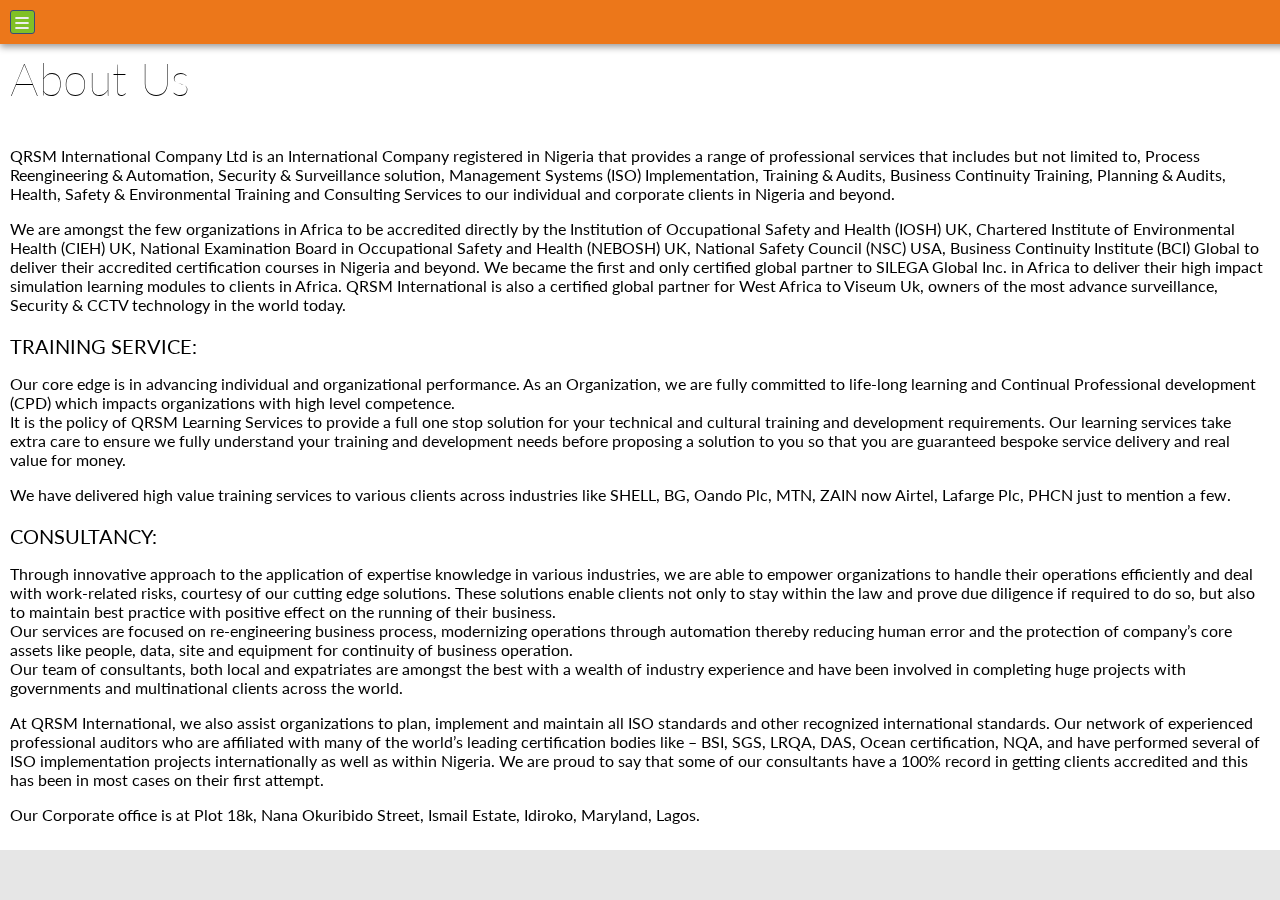
<file: about_us.html>
<!DOCTYPE html>
<html>
<head>
    <title>Mobile Menu Hamburger</title>
    <meta name="viewport" content="width=device-width, initial-scale = 1.0, maximum-scale=1.0, user-scalable=no"/>
    <!--Using jQuery and jQuery UI for display effects-->
    <script src="js/jquery-2.1.1.min.js"></script>
    <script src="js/jquery-ui.min.js"></script>

    <!--Using the hamburger menu display code-->
    <script src="js/hamburger.js"></script>

    <!--Using Media Queries, if the viewport is smaller than 700px use another stylesheet-->
    <link rel="stylesheet" type="text/css" media="all" href="css/hamburger.css"/>
	<link rel="stylesheet" href="css/normalize.css">

    
        <link rel="stylesheet" href="css/style.css">
</head>

<body>
<!--This wrapping container is used to get the width of the whole content-->

<div id="container">

    <!--The Hamburger Button in the Header-->
    <header>
        <div id="hamburger">
            <div></div>
            <div></div>
            <div></div>
        </div>
    </header>

    <!--The mobile navigation Markup hidden via css-->
    <nav>
        <ul>
             <li><a href="index.html">Start Page</a></li>
             <li><a href="register.html">Register</a></li>
             <li><a href="pay.html">Pay Now</a></li>
           <li><a href="about_us.html">About Us</a></li>
            <li><a href="courses.html">Our Courses</a></li>
            <li><a href="contact.html">Contact Us</a></li>
            <li><a href="follow.html">Follow Us</a></li>
            
        </ul>
		
    </nav>

    <!--The Layer that will be layed over the content
    so that the content is unclickable while menu is shown-->
    <div id="contentLayer"></div>

    <!--The content of the site-->
    <div id="content">
	<h1 align="center"> About Us </h1>
<p>QRSM International Company Ltd is an International Company registered in Nigeria that provides a range of professional services that includes but not limited to, Process Reengineering &amp; Automation, Security &amp; Surveillance solution, Management Systems (ISO) Implementation, Training &amp; Audits, Business Continuity Training, Planning &amp; Audits, Health, Safety &amp; Environmental Training and Consulting Services to our individual and corporate clients in Nigeria and beyond.</p>

<p>We are amongst the few organizations in Africa to be accredited directly by the Institution of Occupational Safety and Health (IOSH) UK, Chartered Institute of Environmental Health (CIEH) UK, National Examination Board in Occupational Safety and Health (NEBOSH) UK, National Safety Council (NSC) USA, Business Continuity Institute (BCI) Global to deliver their accredited certification courses in Nigeria and beyond. We became the first and only certified global partner to SILEGA Global Inc. in Africa to deliver their high impact simulation learning modules to clients in Africa. QRSM International is also a certified global partner for West Africa to Viseum Uk, owners of the most advance surveillance, Security &amp; CCTV technology in the world today.</p>

<h3>TRAINING SERVICE:</h3>

<p>Our core edge is in advancing individual and organizational performance. As an Organization, we are fully committed to life-long learning and Continual Professional development (CPD) which impacts organizations with high level competence.<br />
It is the policy of QRSM Learning Services to provide a full one stop solution for your technical and cultural training and development requirements. Our learning services take extra care to ensure we fully understand your training and development needs before proposing a solution to you so that you are guaranteed bespoke service delivery and real value for money.</p>

<p>We have delivered high value training services to various clients across industries like SHELL, BG, Oando Plc, MTN, ZAIN now Airtel, Lafarge Plc, PHCN just to mention a few. </p>

<h3>CONSULTANCY:</h3>

<p>Through innovative approach to the application of expertise knowledge in various industries, we are able to empower organizations to handle their operations efficiently and deal with work-related risks, courtesy of our cutting edge solutions. These solutions enable clients not only to stay within the law and prove due diligence if required to do so, but also to maintain best practice with positive effect on the running of their business.<br />
Our services are focused on re-engineering business process, modernizing operations through automation thereby reducing human error and the protection of company&rsquo;s core assets like people, data, site and equipment for continuity of business operation.<br />
Our team of consultants, both local and expatriates are amongst the best with a wealth of industry experience and have been involved in completing huge projects with governments and multinational clients across the world.</p>

<p>At QRSM International, we also assist organizations to plan, implement and maintain all ISO standards and other recognized international standards. Our network of experienced professional auditors who are affiliated with many of the world&rsquo;s leading certification bodies like &ndash; BSI, SGS, LRQA, DAS, Ocean certification, NQA, and have performed several of ISO implementation projects internationally as well as within Nigeria. We are proud to say that some of our consultants have a 100% record in getting clients accredited and this has been in most cases on their first attempt.</p>

<p>Our Corporate office is at Plot 18k, Nana Okuribido Street, Ismail Estate, Idiroko, Maryland, Lagos.
</p>
    </div>

</div>
<!-- Beginning if facebook page code -->

</body>
</html>
</file>
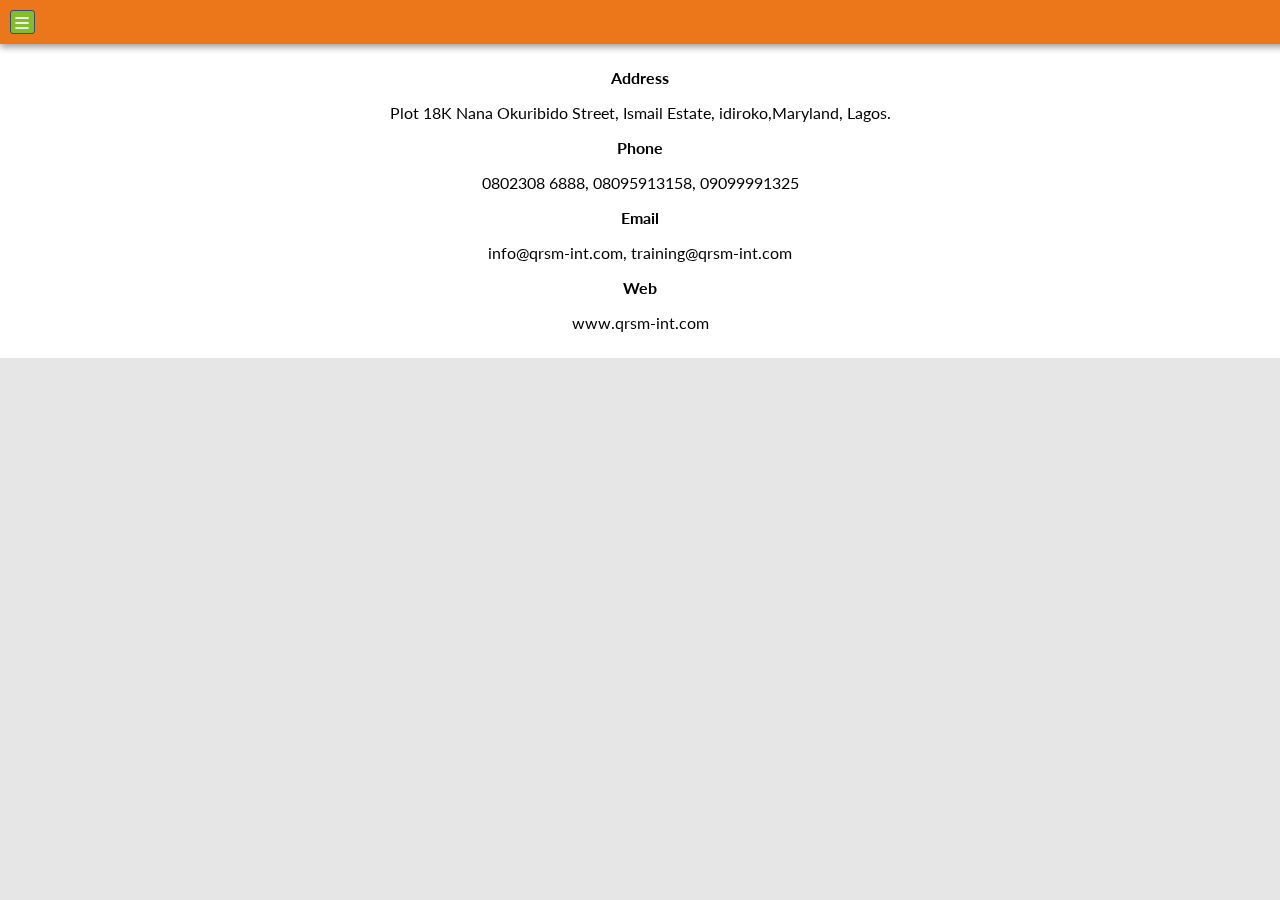
<file: contact.html>
<!DOCTYPE html>
<html>
<head>
    <title>Courses</title>
    <meta name="viewport" content="width=device-width, initial-scale = 1.0, maximum-scale=1.0, user-scalable=no"/>
    <!--Using jQuery and jQuery UI for display effects-->
    <script src="js/jquery-2.1.1.min.js"></script>
    <script src="js/jquery-ui.min.js"></script>

    <!--Using the hamburger menu display code-->
    <script src="js/hamburger.js"></script>

    <!--Using Media Queries, if the viewport is smaller than 700px use another stylesheet-->
    <link rel="stylesheet" type="text/css" media="all" href="css/hamburger.css"/>
	<link rel="stylesheet" href="css/normalize.css">

    
        <link rel="stylesheet" href="css/style.css">
</head>

<body>
<!--This wrapping container is used to get the width of the whole content-->

<div id="container">

    <!--The Hamburger Button in the Header-->
    <header>
        <div id="hamburger">
            <div></div>
            <div></div>
            <div></div>
        </div>
    </header>

    <!--The mobile navigation Markup hidden via css-->
    <nav>
        <ul>
            <li><a href="index.html">Start Page</a></li>
             <li><a href="register.html">Register</a></li>
             <li><a href="pay.html">Pay Now</a></li>
           <li><a href="about_us.html">About Us</a></li>
            <li><a href="courses.html">Our Courses</a></li>
            <li><a href="contact.html">Contact Us</a></li>
            <li><a href="follow.html">Follow Us</a></li>
            
        </ul>
		
    </nav>

    <!--The Layer that will be layed over the content
    so that the content is unclickable while menu is shown-->
    <div id="contentLayer"></div>

    <!--The content of the site-->
    <div id="content">
<p align="center"><strong>Address</strong></p>
<p align="center">Plot 18K Nana Okuribido Street, 
Ismail Estate, idiroko,Maryland, Lagos.</p>
	 <p align="center"><strong>Phone</strong></p>
<p align="center">0802308 6888, 08095913158, 09099991325</p>
<p align="center"><strong>Email</strong></p>
<p align="center"> info@qrsm-int.com, training@qrsm-int.com</p>
<p align="center"><strong>Web</strong></p>
<p align="center"> www.qrsm-int.com</p>


  </div>
</div>

 
<!-- Beginning if facebook page code -->

</body>
</html>
</file>
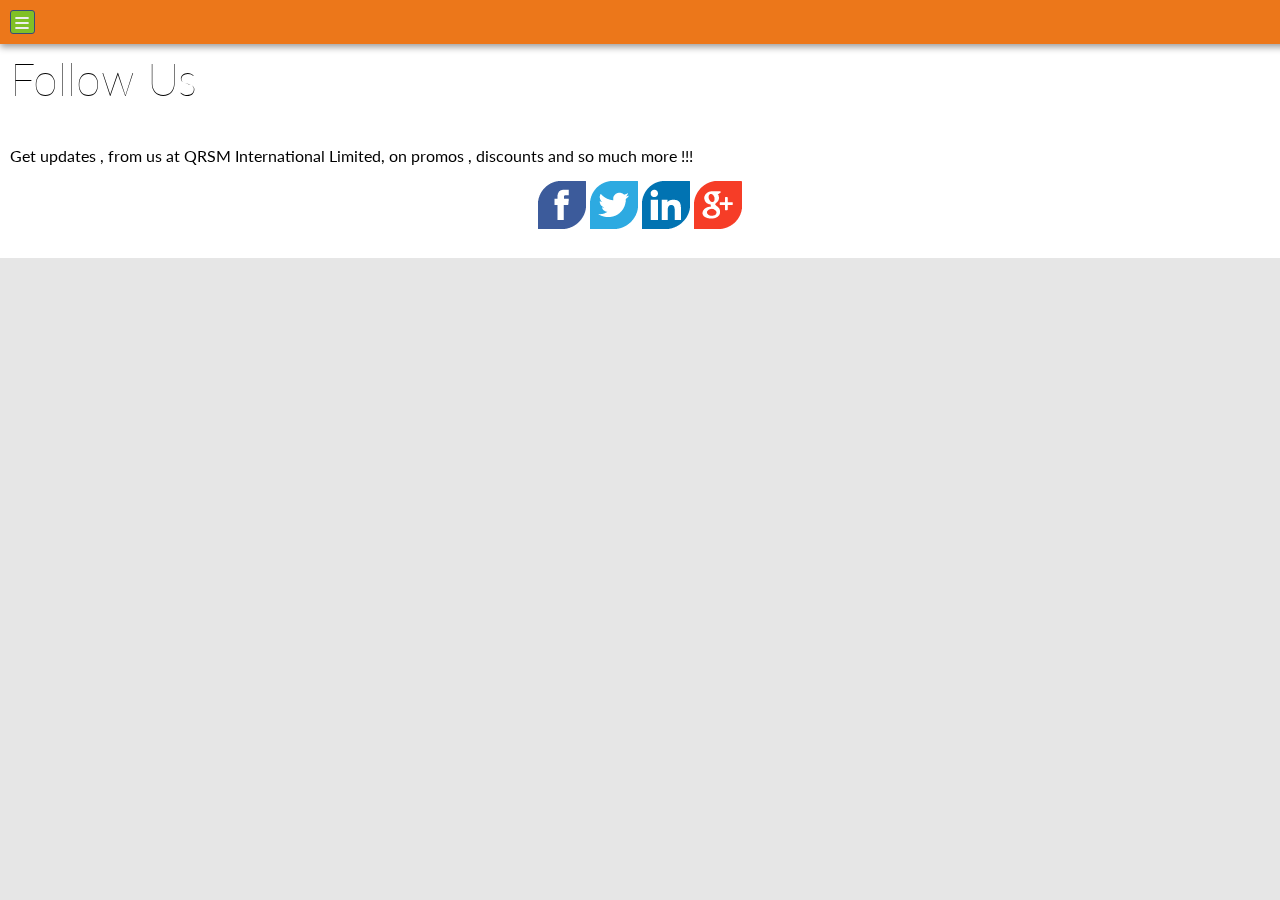
<file: follow.html>
<!DOCTYPE html>
<html>
<head>
    <title>Follow Us</title>
    <meta name="viewport" content="width=device-width, initial-scale = 1.0, maximum-scale=1.0, user-scalable=no"/>
    <!--Using jQuery and jQuery UI for display effects-->
    <script src="js/jquery-2.1.1.min.js"></script>
    <script src="js/jquery-ui.min.js"></script>

    <!--Using the hamburger menu display code-->
    <script src="js/hamburger.js"></script>

    <!--Using Media Queries, if the viewport is smaller than 700px use another stylesheet-->
    <link rel="stylesheet" type="text/css" media="all" href="css/hamburger.css"/>
	<link rel="stylesheet" href="css/normalize.css">

    
        <link rel="stylesheet" href="css/style.css">
</head>

<body>
<!--This wrapping container is used to get the width of the whole content-->

<div id="container">

    <!--The Hamburger Button in the Header-->
    <header>
        <div id="hamburger">
            <div></div>
            <div></div>
            <div></div>
        </div>
    </header>

    <!--The mobile navigation Markup hidden via css-->
    <nav>
        <ul>
		  <li><a href="index.html">Start Page</a></li>
             <li><a href="register.html">Register</a></li>
             <li><a href="pay.html">Pay Now</a></li>
           <li><a href="about_us.html">About Us</a></li>
            <li><a href="courses.html">Our Courses</a></li>
            <li><a href="contact.html">Contact Us</a></li>
            <li><a href="follow.html">Follow Us</a></li>
            
        </ul>
		
    </nav>

    <!--The Layer that will be layed over the content
    so that the content is unclickable while menu is shown-->
    <div id="contentLayer"></div>

    <!--The content of the site-->
    <div id="content">
	<h1 align="center">Follow Us</h1>
	<p>Get updates , from us at QRSM International Limited, on promos , discounts and so much more !!!</p>
	<p align="center">
      <a href="http://www.facebook.com/qrsminternational"><img src="imgs/facebook.png"></a>
	   <a href="http://www.twitter.com/qrsmint"><img src="imgs/twitter.png"></a>
	    <a href="http://www.linkedin.com/company/qrsm-international-company-limited"><img src="imgs/linkedin.png"></a>
		<a href="http://www.plus.goggle.com/Qrsmint1"><img src="imgs/google_plus.png"></a>
</p>
  </div>
</div>

 
<!-- Beginning if facebook page code -->

</body>
</html>
</file>
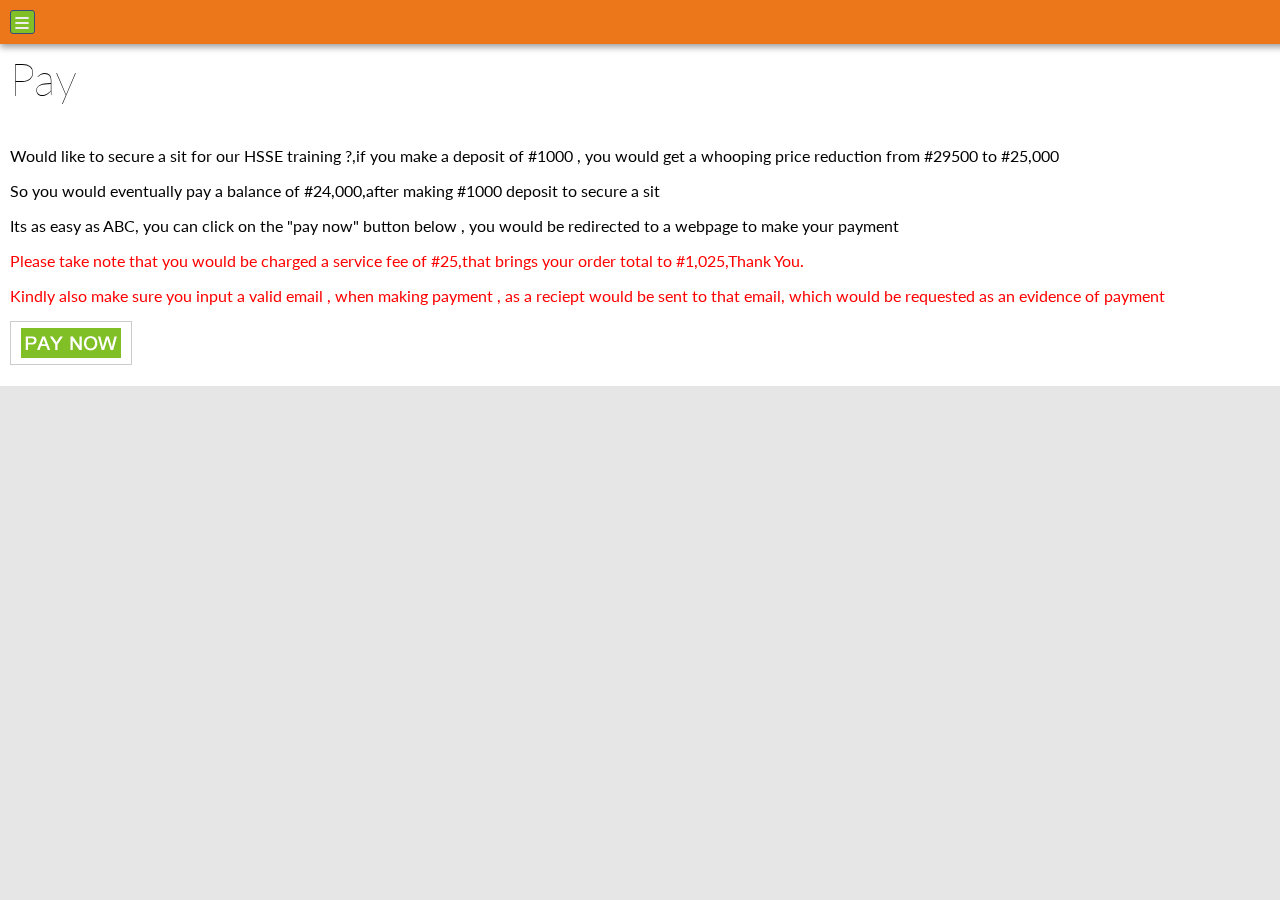
<file: pay.html>
<!DOCTYPE html>
<html>
<head>
    <title>Pay</title>
    <meta name="viewport" content="width=device-width, initial-scale = 1.0, maximum-scale=1.0, user-scalable=no"/>
    <!--Using jQuery and jQuery UI for display effects-->
    <script src="js/jquery-2.1.1.min.js"></script>
    <script src="js/jquery-ui.min.js"></script>

    <!--Using the hamburger menu display code-->
    <script src="js/hamburger.js"></script>

    <!--Using Media Queries, if the viewport is smaller than 700px use another stylesheet-->
    <link rel="stylesheet" type="text/css" media="all" href="css/hamburger.css"/>
	<link rel="stylesheet" href="css/normalize.css">

    
        <link rel="stylesheet" href="css/style.css">
</head>

<body>
<!--This wrapping container is used to get the width of the whole content-->

<div id="container">

    <!--The Hamburger Button in the Header-->
    <header>
        <div id="hamburger">
            <div></div>
            <div></div>
            <div></div>
        </div>
    </header>

    <!--The mobile navigation Markup hidden via css-->
    <nav>
        <ul>
		 <li><a href="index.html">Start Page</a></li>
             <li><a href="register.html">Register</a></li>
             <li><a href="pay.html">Pay Now</a></li>
           <li><a href="about_us.html">About Us</a></li>
            <li><a href="courses.html">Our Courses</a></li>
            <li><a href="contact.html">Contact Us</a></li>
            <li><a href="follow.html">Follow Us</a></li>
            
        </ul>
		
    </nav>

    <!--The Layer that will be layed over the content
    so that the content is unclickable while menu is shown-->
    <div id="contentLayer"></div>

    <!--The content of the site-->
    <div id="content">
      <h1 align="center">Pay</h1>
	  <p> Would like to secure a sit for our HSSE training  ?,if you make a deposit of #1000 , you would get a whooping price reduction from #29500 to #25,000</p>
	  <p> So you would eventually pay a balance of #24,000,after making #1000 deposit to secure a sit</p>
	  <p>Its as easy as ABC, you can click on the "pay now" button below , you would be redirected to a webpage to make your payment </p>
	  <p style="color:red">Please take note that you would be charged a service fee of #25,that brings your order total to #1,025,Thank You.</p>
	  <p style="color:red">Kindly also make sure you input a valid email , when making payment , as a reciept would be sent to that email, which would be requested as an evidence of payment</p>
	  <!-- Voguepay example code -->
<form method='POST' action='https://voguepay.com/pay/'>

<input type='hidden' name='v_merchant_id' value='6295-0038599' />
<!-- REF OPTIONAL -->
<input type='hidden' name='merchant_ref' value='234-567-890' />
<input type='hidden' name='memo' value='HSSE CAMP PAYMENT ' />

<!-- <input type='hidden' name='notify_url' value='http://www.mydomain.com/notification.php' /> -->
<input type='hidden' name='success_url' value='http://www.qrsm-int.com/nysc/success.html' />
<input type='hidden' name='fail_url' value='http://www.qrsm-int.com/nysc/failed.html' />

<input type='hidden' name='developer_code' value='5728ae8acb311' />
<input type='hidden' name='store_id' value='25' />

<input type='hidden' name='total' value='1025' />

<input type='image' src='imgs/pay.png' alt='Submit' />

</form>
	  
	 
  </div>
</div>

 
<!-- Beginning if facebook page code -->

</body>
</html>
</file>
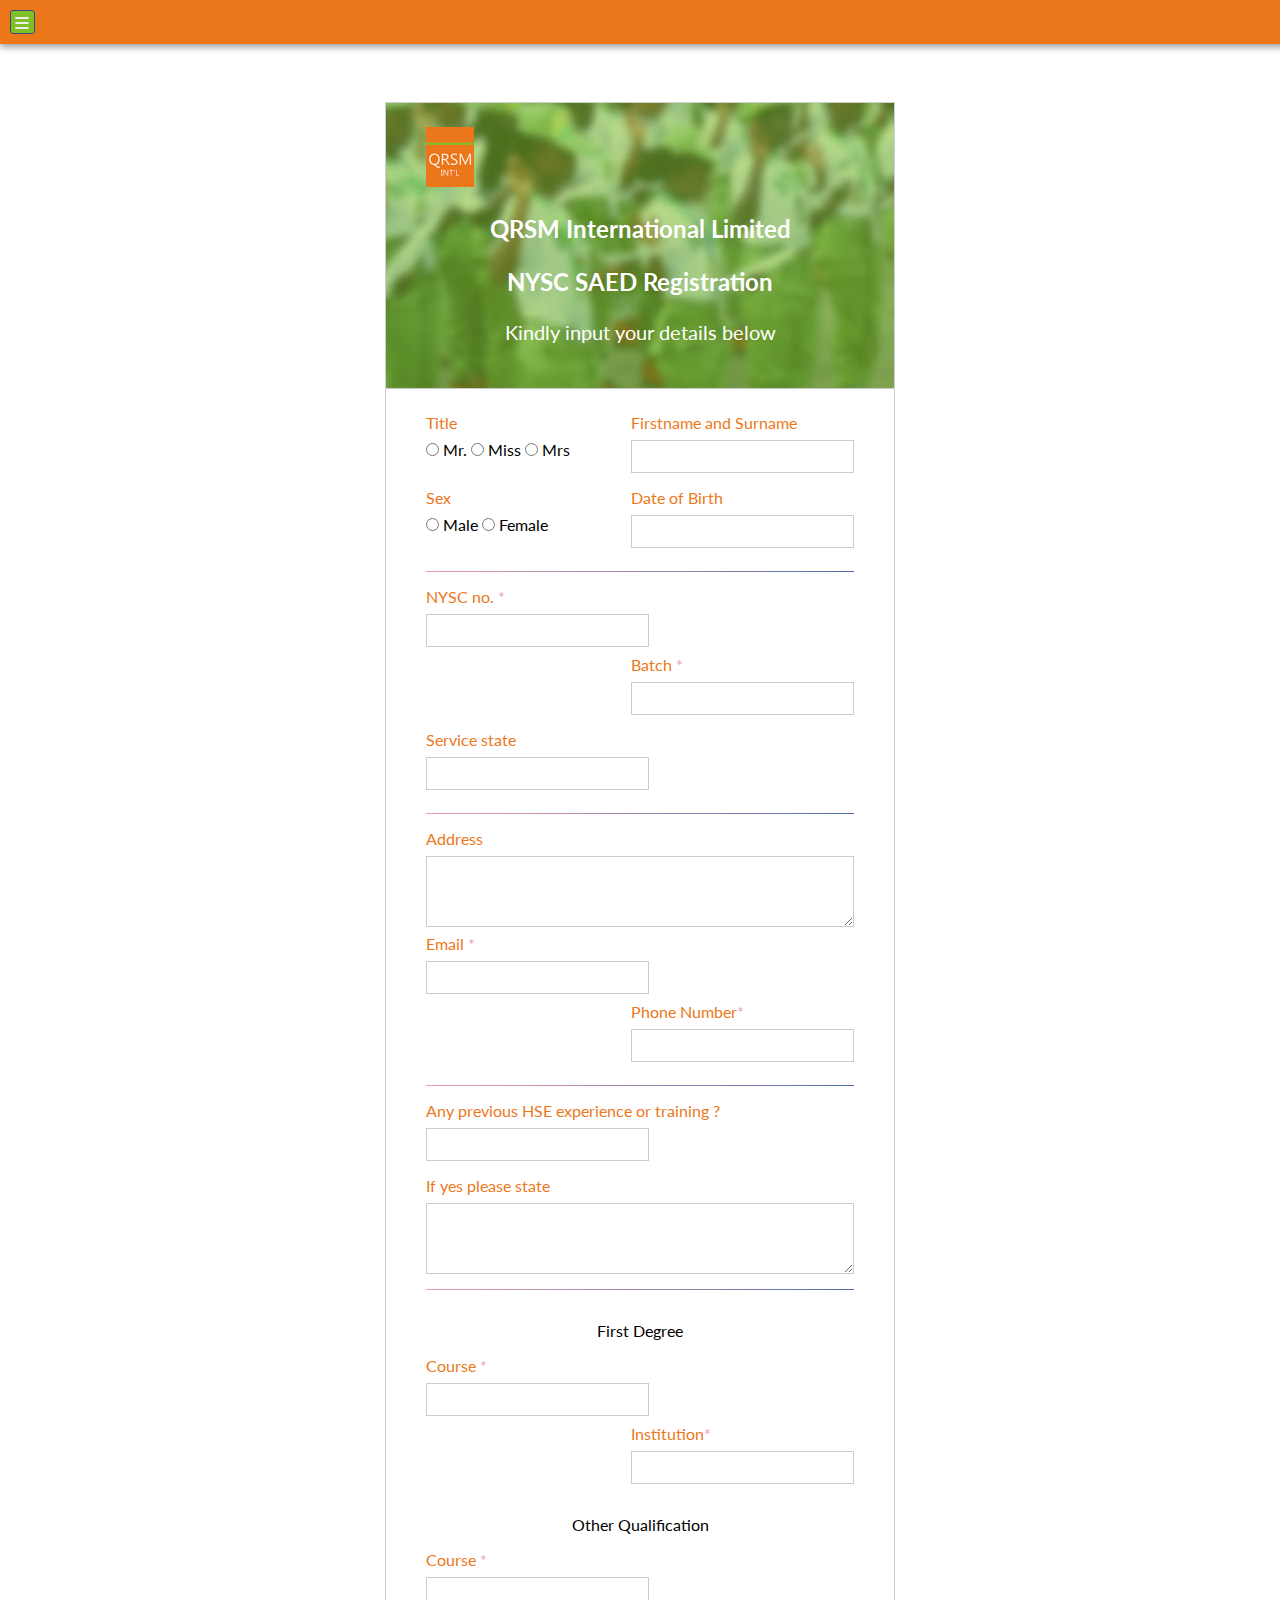
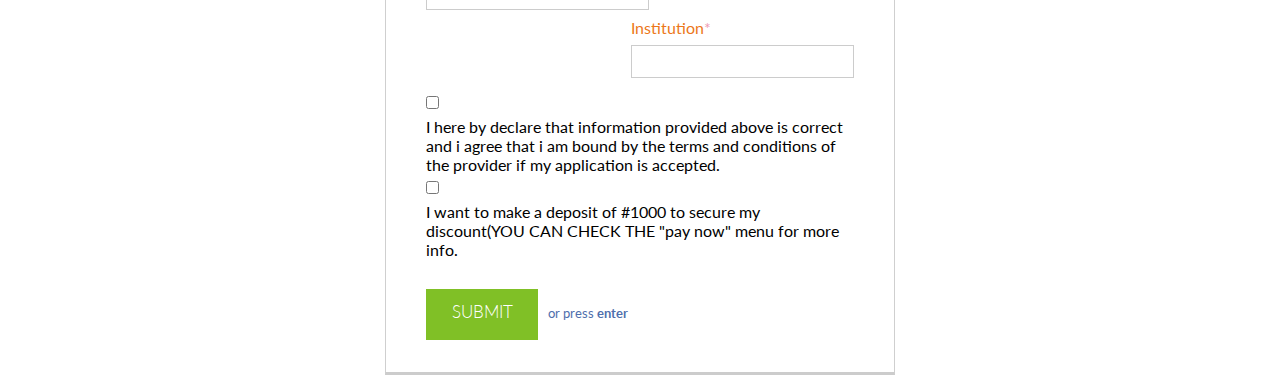
<file: register.html>
<!DOCTYPE html>
<html>
<head>
    <title>Register</title>
    <meta name="viewport" content="width=device-width, initial-scale = 1.0, maximum-scale=1.0, user-scalable=no"/>
    <!--Using jQuery and jQuery UI for display effects-->
    <script src="js/jquery-2.1.1.min.js"></script>
    <script src="js/jquery-ui.min.js"></script>

    <!--Using the hamburger menu display code-->
    <script src="js/hamburger.js"></script>

    <!--Using Media Queries, if the viewport is smaller than 700px use another stylesheet-->
    <link rel="stylesheet" type="text/css" media="all" href="css/hamburger.css"/>
	<link rel="stylesheet" href="css/normalize.css">

    
        <link rel="stylesheet" href="css/style.css">
</head>

<body>
<!--This wrapping container is used to get the width of the whole content-->

<div id="container">

    <!--The Hamburger Button in the Header-->
    <header>
        <div id="hamburger">
            <div></div>
            <div></div>
            <div></div>
        </div>
    </header>

    <!--The mobile navigation Markup hidden via css-->
    <nav>
        <ul>
             <li><a href="index.html">Start Page</a></li>
             <li><a href="register.html">Register</a></li>
             <li><a href="pay.html">Pay Now</a></li>
           <li><a href="about_us.html">About Us</a></li>
            <li><a href="courses.html">Our Courses</a></li>
            <li><a href="contact.html">Contact Us</a></li>
            <li><a href="follow.html">Follow Us</a></li>
            
        </ul>
		
    </nav>

    <!--The Layer that will be layed over the content
    so that the content is unclickable while menu is shown-->
    <div id="contentLayer"></div>

    <!--The content of the site-->
    <div id="content">
       <div class="container">
  <div class="row header">
  <img src= "imgs/qrsm.png" height= 60px width= 48px />
    <h2><p align="center">QRSM International Limited</p><p align="center"> NYSC SAED Registration</p></h2>
    <h3><p align="center" >Kindly input your details below</p></h3>
  </div>
  <div class="row body">
  <div id="landmark-1" data-landmark-id="1">
    <form method="post" action="http://qrsm-int.com/saed_script2.php">
      <ul>
        
        <li>
		<p class="left">
            <label for="title">Title</label>
            <input type="radio" name="title" value="male"> Mr.
			<input type="radio" name="title" value="female"> Miss
			<input type="radio" name="title" value="other"> Mrs
          </p>

		<p class = "pull-right">
            <label for="name">Firstname and Surname</label>
            <input type="text" name="name" >
			</p>
			 </li>
		<li>
		  <p class="left">
            <label for="title">Sex</label>
            <input type="radio" name="sex" value="male"> Male
			<input type="radio" name="sex" value="female"> Female
			
          </p>
		 
		
          <p class="pull-right">
            <label for="date_of_birth">Date of Birth</label>
            <input type="text" name="date_of_birth" />      
          </p>
        </li>
		 <li><div class="divider"></div></li>
		 <li>
		 <p class="left">
            <label for="nysc_no">NYSC no. <span class="req">*</span></label>
            <input type="text" name="nysc_no" />
          </p>
          <p class="pull-right">
            <label for="batch">Batch <span class="req">*</span></label>
            <input type="text" name="batch" />      
          </p>
        </li>
		<li> 
		<p>
            <label for="Service_state">Service state</label>
            <input type="text" name="service_state" />      
          </p>
		</li>
		<li><div class="divider"></div></li>
		<li>
          <label for="address">Address</label>
          <textarea cols="46" rows="3" name="address"></textarea>
        </li>
        <li>
          <p class="left">
            <label for="email">Email <span class="req">*</span></label>
            <input type="email" name="email"  />
          </p>
		  <p class="pull-right">
            <label for="phone_number">Phone Number<span class="req">*</span></label>
            <input type="tel" name="phone_number"  />
          </p>
		  
        </li>        
        <li><div class="divider"></div></li>
       
		<li>
		<p>
		<label for="previous_experience">Any previous HSE experience or training ?</label>
            <input type="text" name="previous_experience" />      
          </p>
       </li> 
         <li>
          <label for="if_yes">If yes please state</label>
          <textarea cols="46" rows="3" name="more_previous_experience"></textarea>
        </li>
		 <li><div class="divider"></div></li>
		<p class="left" align= "center"> First Degree</p>
		<li>
		<p class="left">
            <label for="course1">Course <span class="req">*</span></label>
            <input type="text" name="course1"  />
          </p>
		  <p class="pull-right">
            <label for="institution1">Institution<span class="req">*</span></label>
            <input type="text" name="institution1"  />
          </p>
		
        </li>
		<p class="left" align= "center"> Other Qualification</p>
		<li>
		<p class="left">
            <label for="course2">Course <span class="req">*</span></label>
            <input type="text" name="course2"  />
          </p>
		  <p class="pull-right">
            <label for="institution1">Institution<span class="req">*</span></label>
            <input type="text" name="institution2"  />
          </p>
		  </li>
		 
		<li>
		<input type="checkbox" name="acceptance" value="acceptance"> <br>I here by declare that information provided above is correct and i agree that i am bound by the terms and conditions of the provider if my application is accepted.<br>
         
		
        </li>
		<li>
		<input type="checkbox" name="pay" value="pay"> <br>I want to make a deposit of #1000 to secure my discount(YOU CAN CHECK THE "pay now" menu for more info.<br>
         
		
        </li>
		
        <li>
          <input class="btn btn-submit" type="submit" value="Submit" />
          <small>or press <strong>enter</strong></small>
        </li>
        
      </ul>
    </form>  
	</div>
  </div>
</div>

    </div>

</div>

</body>
</html>
</file>
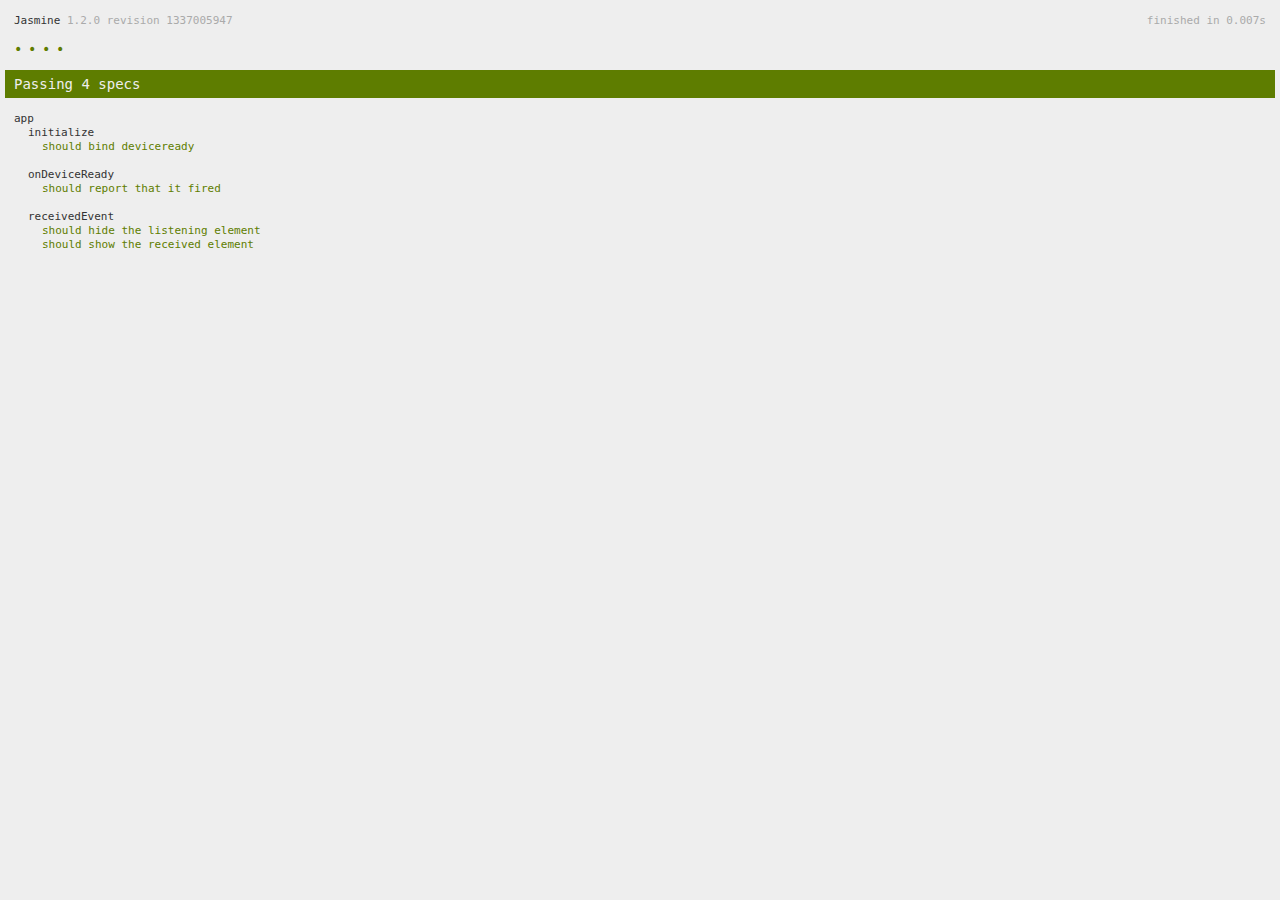
<file: spec.html>
<!DOCTYPE html>
<!--
    Licensed to the Apache Software Foundation (ASF) under one
    or more contributor license agreements.  See the NOTICE file
    distributed with this work for additional information
    regarding copyright ownership.  The ASF licenses this file
    to you under the Apache License, Version 2.0 (the
    "License"); you may not use this file except in compliance
    with the License.  You may obtain a copy of the License at

    http://www.apache.org/licenses/LICENSE-2.0

    Unless required by applicable law or agreed to in writing,
    software distributed under the License is distributed on an
    "AS IS" BASIS, WITHOUT WARRANTIES OR CONDITIONS OF ANY
     KIND, either express or implied.  See the License for the
    specific language governing permissions and limitations
    under the License.
-->
<html>
    <head>
        <title>Jasmine Spec Runner</title>

        <!-- jasmine source -->
        <link rel="shortcut icon" type="image/png" href="spec/lib/jasmine-1.2.0/jasmine_favicon.png">
        <link rel="stylesheet" type="text/css" href="spec/lib/jasmine-1.2.0/jasmine.css">
        <script type="text/javascript" src="spec/lib/jasmine-1.2.0/jasmine.js"></script>
        <script type="text/javascript" src="spec/lib/jasmine-1.2.0/jasmine-html.js"></script>

        <!-- include source files here... -->
        <script type="text/javascript" src="js/index.js"></script>

        <!-- include spec files here... -->
        <script type="text/javascript" src="spec/helper.js"></script>
        <script type="text/javascript" src="spec/index.js"></script>

        <script type="text/javascript">
            (function() {
                var jasmineEnv = jasmine.getEnv();
                jasmineEnv.updateInterval = 1000;

                var htmlReporter = new jasmine.HtmlReporter();

                jasmineEnv.addReporter(htmlReporter);

                jasmineEnv.specFilter = function(spec) {
                    return htmlReporter.specFilter(spec);
                };

                var currentWindowOnload = window.onload;

                window.onload = function() {
                    if (currentWindowOnload) {
                        currentWindowOnload();
                    }
                    execJasmine();
                };

                function execJasmine() {
                    jasmineEnv.execute();
                }
            })();
        </script>
    </head>
    <body>
        <div id="stage" style="display:none;"></div>
    </body>
</html>
</file>
<file: css/hamburger.css>
html {
    overflow-y: scroll;
}

/*
Setup a basic body
*/
body {
    margin: 0;
    padding: 0;
    overflow-x: hidden;
    font-family: Arial;
    font-size: 18px;
}

/*
Header is relative so z-index: 1 guarantees always displayed on top
*/
header {
    background-color: #EC771A;
    padding: 10px;
    text-decoration: none;
    position: fixed;
    width: 100%;
    z-index: 1;
    -webkit-box-shadow: 0px 3px 7px 0px rgba(0, 0, 0, 0.4);
    box-shadow: 0px 3px 7px 0px rgba(0, 0, 0, 0.4);
}

/*
using background color is important to cover the menu
position absolute isset to cover the whole viewport
*/
#content {
    background-color: #FFFFFF;
    padding: 52px 10px 10px 10px;
    position: relative;
    width: auto;
    height: 100%;
    -webkit-box-shadow: -10px 0px 9px 0px rgba(0, 0, 0, 0.4);
    box-shadow: -10px 0px 9px 0px rgba(0, 0, 0, 0.4);
}

/*
the hamburger button with a little gradient effekt
*/
#hamburger {
    border: 1px solid #374C77;
    border-radius: 3px 3px 3px 3px;
    cursor: pointer;
    display: block;
    height: 24px;
    padding: 3px 4px 3px;
    position: relative;
    width: 25px;
    background: #80C026;
    background: -moz-linear-gradient(top, #80C026 0%, #80C026 100%);
    background: -webkit-gradient(linear, left top, left bottom, color-stop(0%, #80C026), color-stop(100%, #80C026));
    background: -webkit-linear-gradient(top, #80C026 0%, #80C026 100%);
    background: -o-linear-gradient(top, #80C026 0%, #80C026 100%);
    background: -ms-linear-gradient(top, #80C026 0%, #80C026 100%);
    background: linear-gradient(to bottom, #80C026 0%, #80C026 100%);
    filter: progid:DXImageTransform.Microsoft.gradient(startColorstr='#80C026', endColorstr='#80C026', GradientType=0);
}

/*
The white stripes in the hamburger button
*/
#hamburger div {
    background-color: #fff;
    border: 1px solid #eee;
    border-radius: 2px 2px 2px 2px;
    height: 2px;
    margin-top: 3px;
    width: 90%;
}

/*
The navigation container in the background
*/
nav {
    opacity: 0;
    left: 0px;
    top: 0px;
    position: fixed;
    z-index: 0;
    width: 70%;
    height: 100%;
    -webkit-box-sizing: border-box;
    -moz-box-sizing: border-box;
    box-sizing: border-box;
    overflow-x: hidden;
    overflow-y: auto;
    background: #3e3c3d;
    background: -moz-linear-gradient(top, #3e3c3d 0%, #2d2c2d 100%);
    background: -webkit-gradient(linear, left top, left bottom, color-stop(0%, #3e3c3d), color-stop(100%, #2d2c2d));
    background: -webkit-linear-gradient(top, #3e3c3d 0%, #2d2c2d 100%);
    background: -o-linear-gradient(top, #3e3c3d 0%, #2d2c2d 100%);
    background: -ms-linear-gradient(top, #3e3c3d 0%, #2d2c2d 100%);
    background: linear-gradient(to bottom, #3e3c3d 0%, #2d2c2d 100%);
    filter: progid:DXImageTransform.Microsoft.gradient(startColorstr='#3e3c3d', endColorstr='#2d2c2d', GradientType=0);
}

/*
Style the navigation menu
*/
nav ul {
    list-style: none;
    margin: 0;
    width: 100%;
    padding: 0;
}

nav li {
    position: relative;
    font-size: 1em;
    font-weight: bold;
    border-bottom: 1px solid #222222;
    border-top: 1px solid #444444;
    padding: 15px;
}

nav li a {
    color: #EC771A;
    text-decoration: none;
}

/*
The Layer that will be layed over the content
so that the content is unclickable while menu is shown
*/
#contentLayer {
    display: none;
    height: 100%;
    overflow-x: hidden;
    overflow-y: auto;
    position: absolute;
    right: 0;
    top: 0;
    width: 30%;
    z-index: 5;
}
</file>
<file: css/style.css>
@import url(http://fonts.googleapis.com/css?family=Lato:300,400,700);
body {
  background-color: #e6e6e6;
  font-size: 100%;
  font-family: 'Lato', sans-serif;
  font-weight: 400;
}

div, textarea, input {
  -moz-box-sizing: border-box;
  -webkit-box-sizing: border-box;
  box-sizing: border-box;
}

.container {
  max-width: 510px;
  min-width: 324px;
  margin: 50px auto 0px;
  background-color: #fff;
  border: 1px solid #cfcfcf;
  border-bottom: 3px solid #ccc;
}

.row {
  width: 100%;
  margin: 0 0 1em 0;
  padding: 0 2.5em;
}
.row.header {
  padding: 1.5em 2.5em;
  border-bottom: 1px solid #ccc;
  background: url(imgs/header_background.jpg) left -80px;
  color: #fff;
}
.row.body {
  padding: .5em 2.5em 1em;
}

.pull-right {
  float: right;
}

h1 {
  font-family: 'Lato', sans-serif;
  font-weight: 300;
  display: inline-block;
  font-weight: 100;
  font-size: 2.8125em;
  border-bottom: 1px solid rgba(255, 255, 255, 0.3);
  margin: 0 0 0.1em 0;
  padding: 0 0 0.4em 0;
}

h3 {
  font-family: 'Lato', sans-serif;
  font-weight: 400;
  font-size: 1.25em;
  margin: 1em 0 0.4em 0;
}

.btn {
  font-size: 1.0625em;
  display: inline-block;
  padding: 0.74em 1.5em;
  margin: 1.5em 0 0;
  color: #fff;
  border-width: 0 0 0 0;
  border-bottom: 5px solid;
  text-transform: uppercase;
  background-color: #80C026;
  border-bottom-color: #80C026;
  font-family: 'Lato', sans-serif;
  font-weight: 300;
}
.btn:hover {
  background-color: #bfbfbf;
}
.btn.btn-submit {
  background-color:#80C026;
  border-bottom-color: #80C026;
}
.btn.btn-submit:hover {
  background-color: #80C026;
}

form {
  max-width: 100%;
  display: block;
}
form ul {
  margin: 0;
  padding: 0;
  list-style: none;
}
form ul li {
  margin: 0 0 0.25em 0;
  clear: both;
  display: inline-block;
  width: 100%;
}
form ul li:last-child {
  margin: 0;
}
form ul li p {
  margin: 0;
  padding: 0;
  float: left;
}
form ul li p.right {
  float: right;
}
form ul li .divider {
  margin: 0.5em 0 0.5em 0;
  border: 0;
  height: 1px;
  width: 100%;
  display: block;
  background-color: #80C026;
  background-image: linear-gradient(to right, #ee9cb4, #4f6fad);
}
form ul li .req {
  color: #ee9cb4;
}
form label {
  display: block;
  margin: 0 0 0.5em 0;
  color: #EC771A;
  font-size: 1em;
}
form input {
  margin: 0 0 0.5em 0;
  border: 1px solid #ccc;
  padding: 6px 10px;
  color: #555;
  font-size: 1em;
}
form textarea {
  border: 1px solid #ccc;
  padding: 6px 10px;
  width: 100%;
  color: #555;
}
form small {
  color: #4f6fad;
  margin: 0 0 0 0.5em;
}

@media only screen and (max-width: 480px) {
  .pull-right {
    float: none;
  }

  input {
    width: 100%;
  }

  label {
    width: 100%;
    display: inline-block;
    float: left;
    clear: both;
  }

  li, p {
    width: 100%;
  }

  input.btn {
    margin: 1.5em 0 0.5em;
  }

  h1 {
    font-size: 2.25em;
  }

  h3 {
    font-size: 1.125em;
  }

  li small {
    display: none;
  }
}
</file>
<file: spec/lib/jasmine-1.2.0/jasmine.css>
body { background-color: #eeeeee; padding: 0; margin: 5px; overflow-y: scroll; }

#HTMLReporter { font-size: 11px; font-family: Monaco, "Lucida Console", monospace; line-height: 14px; color: #333333; }
#HTMLReporter a { text-decoration: none; }
#HTMLReporter a:hover { text-decoration: underline; }
#HTMLReporter p, #HTMLReporter h1, #HTMLReporter h2, #HTMLReporter h3, #HTMLReporter h4, #HTMLReporter h5, #HTMLReporter h6 { margin: 0; line-height: 14px; }
#HTMLReporter .banner, #HTMLReporter .symbolSummary, #HTMLReporter .summary, #HTMLReporter .resultMessage, #HTMLReporter .specDetail .description, #HTMLReporter .alert .bar, #HTMLReporter .stackTrace { padding-left: 9px; padding-right: 9px; }
#HTMLReporter #jasmine_content { position: fixed; right: 100%; }
#HTMLReporter .version { color: #aaaaaa; }
#HTMLReporter .banner { margin-top: 14px; }
#HTMLReporter .duration { color: #aaaaaa; float: right; }
#HTMLReporter .symbolSummary { overflow: hidden; *zoom: 1; margin: 14px 0; }
#HTMLReporter .symbolSummary li { display: block; float: left; height: 7px; width: 14px; margin-bottom: 7px; font-size: 16px; }
#HTMLReporter .symbolSummary li.passed { font-size: 14px; }
#HTMLReporter .symbolSummary li.passed:before { color: #5e7d00; content: "\02022"; }
#HTMLReporter .symbolSummary li.failed { line-height: 9px; }
#HTMLReporter .symbolSummary li.failed:before { color: #b03911; content: "x"; font-weight: bold; margin-left: -1px; }
#HTMLReporter .symbolSummary li.skipped { font-size: 14px; }
#HTMLReporter .symbolSummary li.skipped:before { color: #bababa; content: "\02022"; }
#HTMLReporter .symbolSummary li.pending { line-height: 11px; }
#HTMLReporter .symbolSummary li.pending:before { color: #aaaaaa; content: "-"; }
#HTMLReporter .bar { line-height: 28px; font-size: 14px; display: block; color: #eee; }
#HTMLReporter .runningAlert { background-color: #666666; }
#HTMLReporter .skippedAlert { background-color: #aaaaaa; }
#HTMLReporter .skippedAlert:first-child { background-color: #333333; }
#HTMLReporter .skippedAlert:hover { text-decoration: none; color: white; text-decoration: underline; }
#HTMLReporter .passingAlert { background-color: #a6b779; }
#HTMLReporter .passingAlert:first-child { background-color: #5e7d00; }
#HTMLReporter .failingAlert { background-color: #cf867e; }
#HTMLReporter .failingAlert:first-child { background-color: #b03911; }
#HTMLReporter .results { margin-top: 14px; }
#HTMLReporter #details { display: none; }
#HTMLReporter .resultsMenu, #HTMLReporter .resultsMenu a { background-color: #fff; color: #333333; }
#HTMLReporter.showDetails .summaryMenuItem { font-weight: normal; text-decoration: inherit; }
#HTMLReporter.showDetails .summaryMenuItem:hover { text-decoration: underline; }
#HTMLReporter.showDetails .detailsMenuItem { font-weight: bold; text-decoration: underline; }
#HTMLReporter.showDetails .summary { display: none; }
#HTMLReporter.showDetails #details { display: block; }
#HTMLReporter .summaryMenuItem { font-weight: bold; text-decoration: underline; }
#HTMLReporter .summary { margin-top: 14px; }
#HTMLReporter .summary .suite .suite, #HTMLReporter .summary .specSummary { margin-left: 14px; }
#HTMLReporter .summary .specSummary.passed a { color: #5e7d00; }
#HTMLReporter .summary .specSummary.failed a { color: #b03911; }
#HTMLReporter .description + .suite { margin-top: 0; }
#HTMLReporter .suite { margin-top: 14px; }
#HTMLReporter .suite a { color: #333333; }
#HTMLReporter #details .specDetail { margin-bottom: 28px; }
#HTMLReporter #details .specDetail .description { display: block; color: white; background-color: #b03911; }
#HTMLReporter .resultMessage { padding-top: 14px; color: #333333; }
#HTMLReporter .resultMessage span.result { display: block; }
#HTMLReporter .stackTrace { margin: 5px 0 0 0; max-height: 224px; overflow: auto; line-height: 18px; color: #666666; border: 1px solid #ddd; background: white; white-space: pre; }

#TrivialReporter { padding: 8px 13px; position: absolute; top: 0; bottom: 0; left: 0; right: 0; overflow-y: scroll; background-color: white; font-family: "Helvetica Neue Light", "Lucida Grande", "Calibri", "Arial", sans-serif; /*.resultMessage {*/ /*white-space: pre;*/ /*}*/ }
#TrivialReporter a:visited, #TrivialReporter a { color: #303; }
#TrivialReporter a:hover, #TrivialReporter a:active { color: blue; }
#TrivialReporter .run_spec { float: right; padding-right: 5px; font-size: .8em; text-decoration: none; }
#TrivialReporter .banner { color: #303; background-color: #fef; padding: 5px; }
#TrivialReporter .logo { float: left; font-size: 1.1em; padding-left: 5px; }
#TrivialReporter .logo .version { font-size: .6em; padding-left: 1em; }
#TrivialReporter .runner.running { background-color: yellow; }
#TrivialReporter .options { text-align: right; font-size: .8em; }
#TrivialReporter .suite { border: 1px outset gray; margin: 5px 0; padding-left: 1em; }
#TrivialReporter .suite .suite { margin: 5px; }
#TrivialReporter .suite.passed { background-color: #dfd; }
#TrivialReporter .suite.failed { background-color: #fdd; }
#TrivialReporter .spec { margin: 5px; padding-left: 1em; clear: both; }
#TrivialReporter .spec.failed, #TrivialReporter .spec.passed, #TrivialReporter .spec.skipped { padding-bottom: 5px; border: 1px solid gray; }
#TrivialReporter .spec.failed { background-color: #fbb; border-color: red; }
#TrivialReporter .spec.passed { background-color: #bfb; border-color: green; }
#TrivialReporter .spec.skipped { background-color: #bbb; }
#TrivialReporter .messages { border-left: 1px dashed gray; padding-left: 1em; padding-right: 1em; }
#TrivialReporter .passed { background-color: #cfc; display: none; }
#TrivialReporter .failed { background-color: #fbb; }
#TrivialReporter .skipped { color: #777; background-color: #eee; display: none; }
#TrivialReporter .resultMessage span.result { display: block; line-height: 2em; color: black; }
#TrivialReporter .resultMessage .mismatch { color: black; }
#TrivialReporter .stackTrace { white-space: pre; font-size: .8em; margin-left: 10px; max-height: 5em; overflow: auto; border: 1px inset red; padding: 1em; background: #eef; }
#TrivialReporter .finished-at { padding-left: 1em; font-size: .6em; }
#TrivialReporter.show-passed .passed, #TrivialReporter.show-skipped .skipped { display: block; }
#TrivialReporter #jasmine_content { position: fixed; right: 100%; }
#TrivialReporter .runner { border: 1px solid gray; display: block; margin: 5px 0; padding: 2px 0 2px 10px; }
</file>
